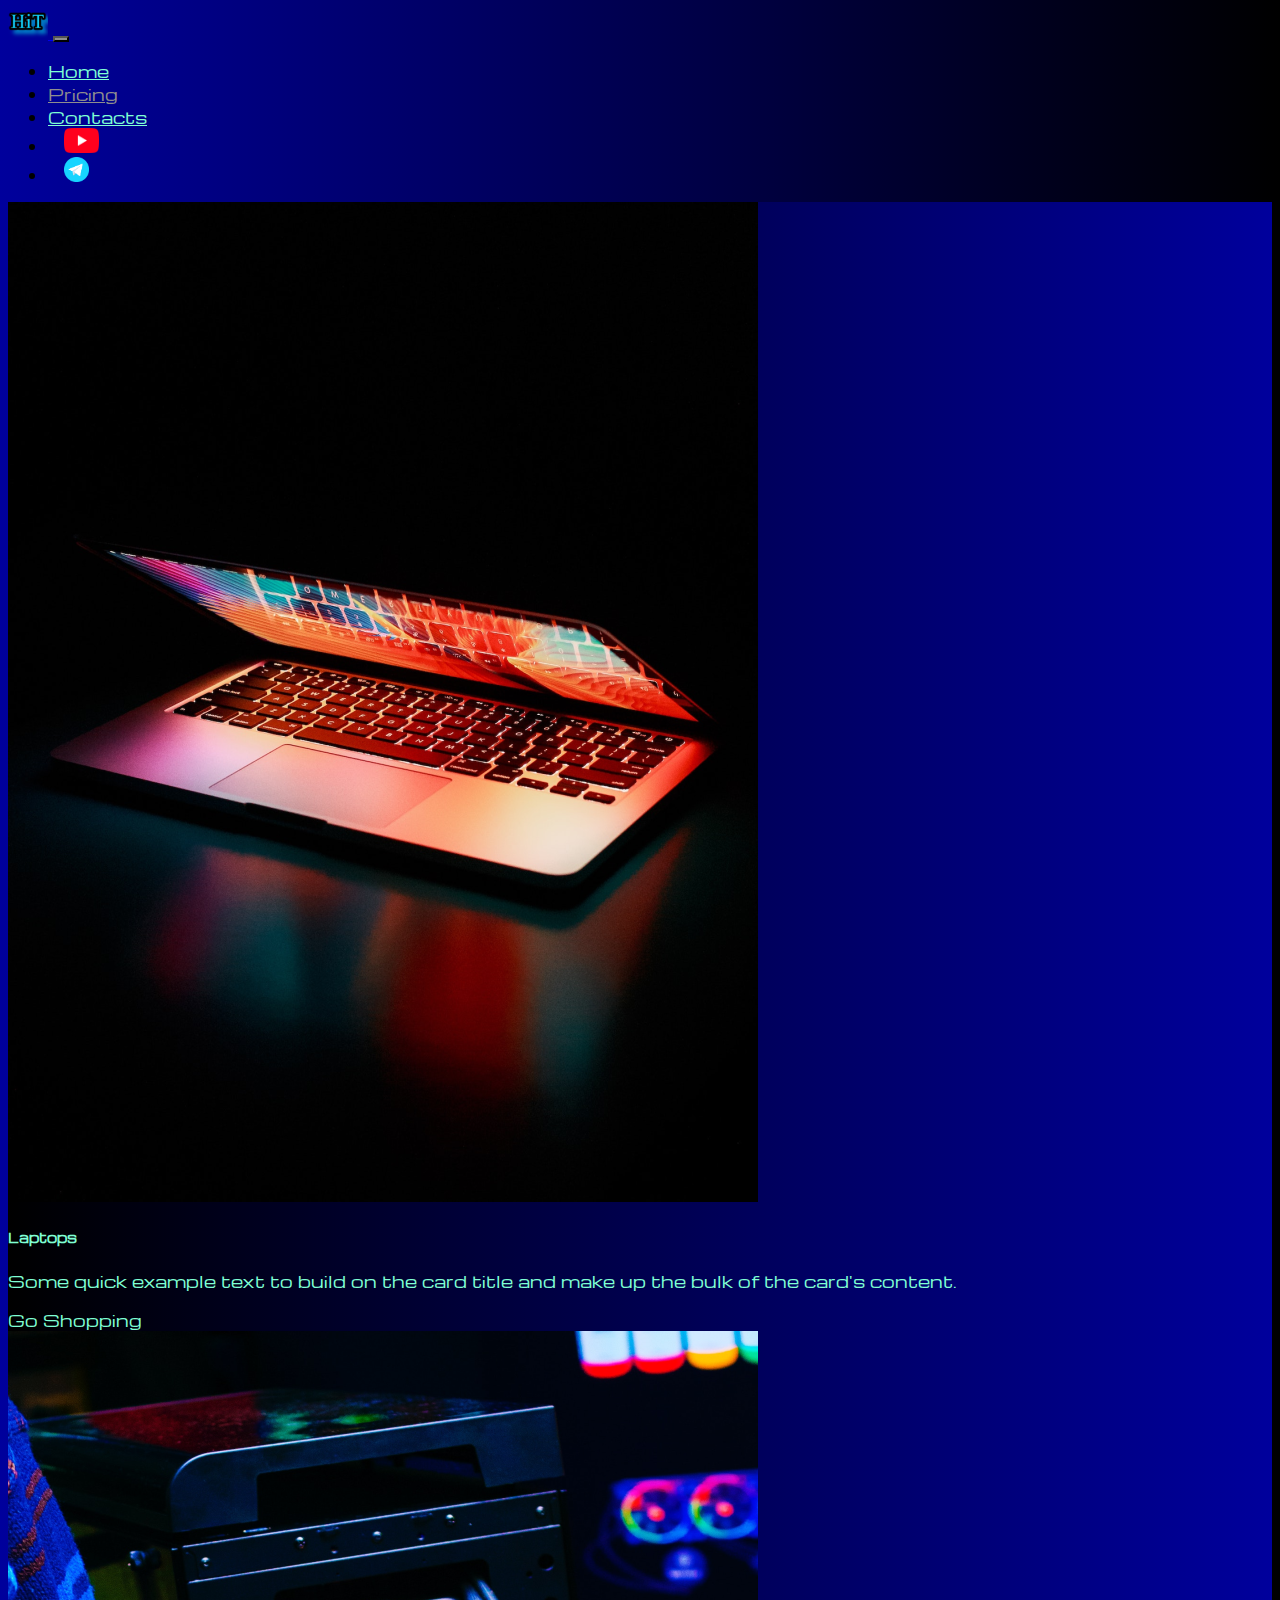
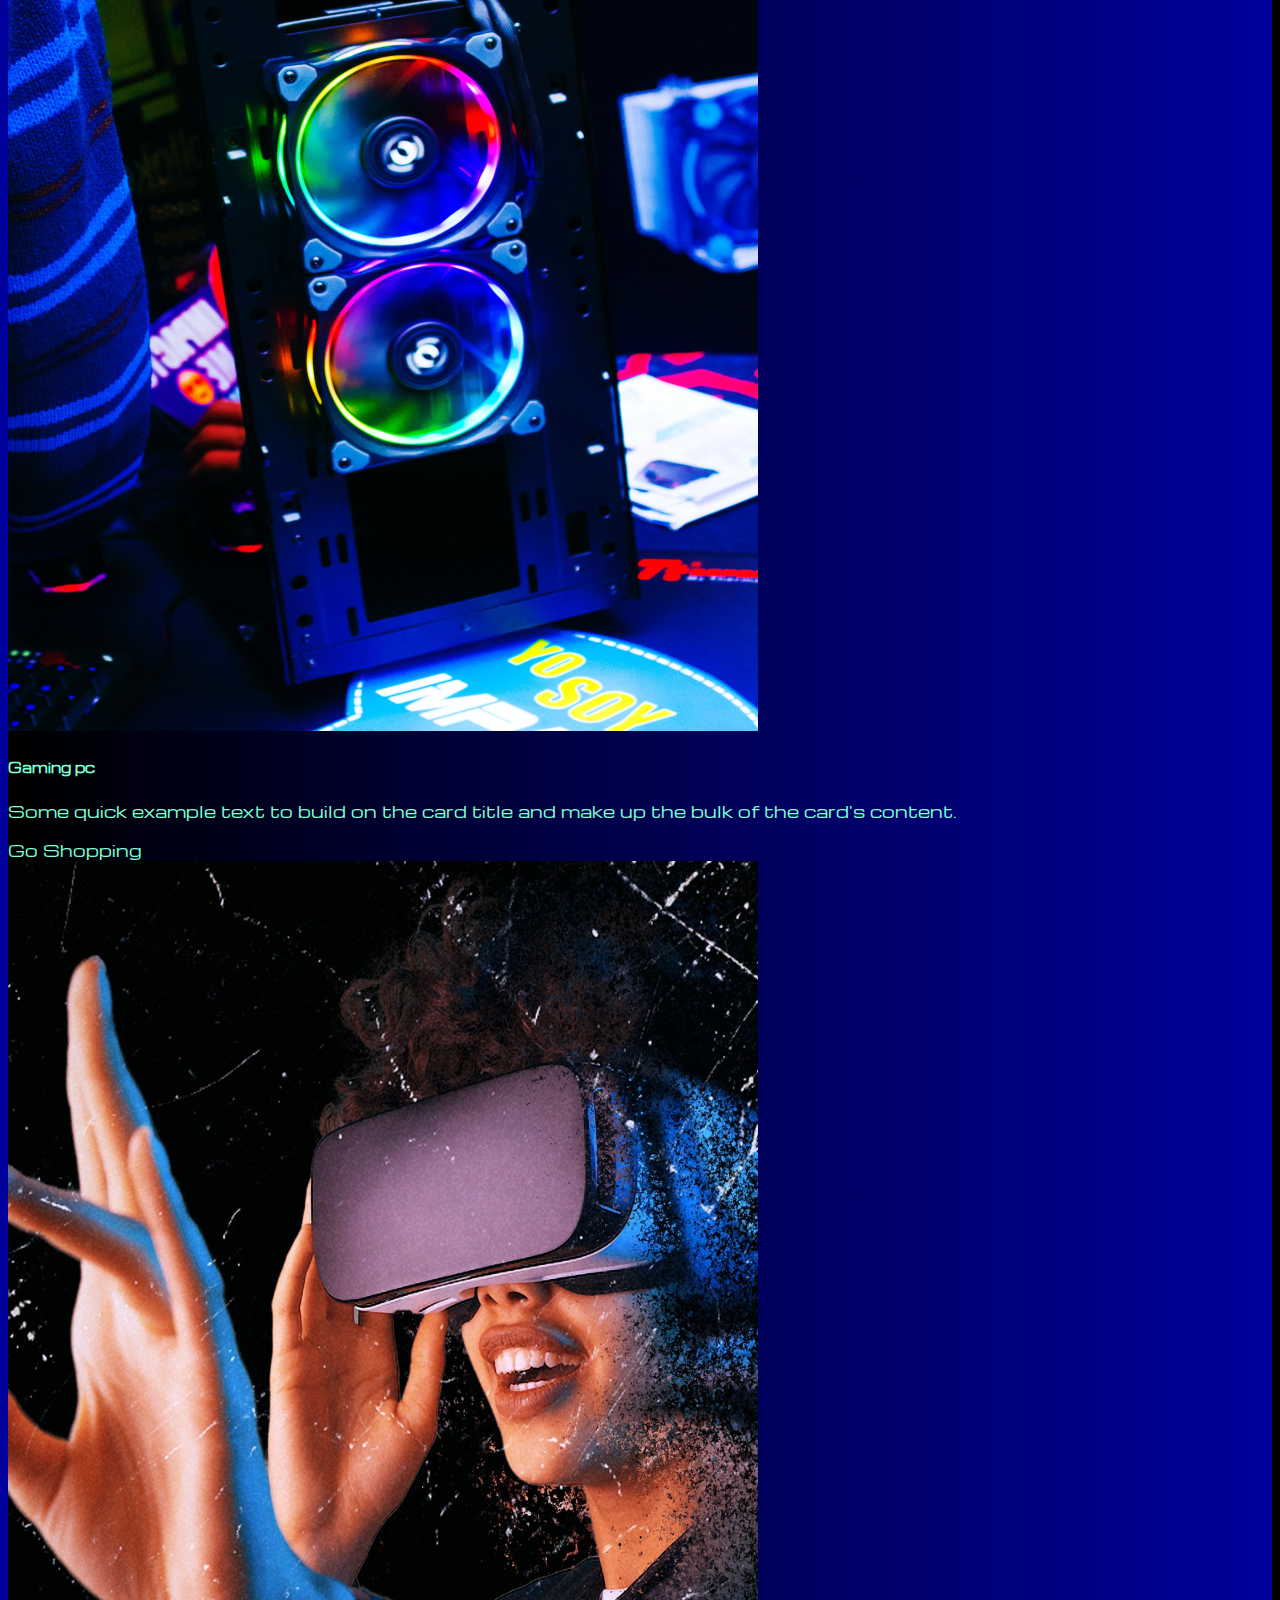
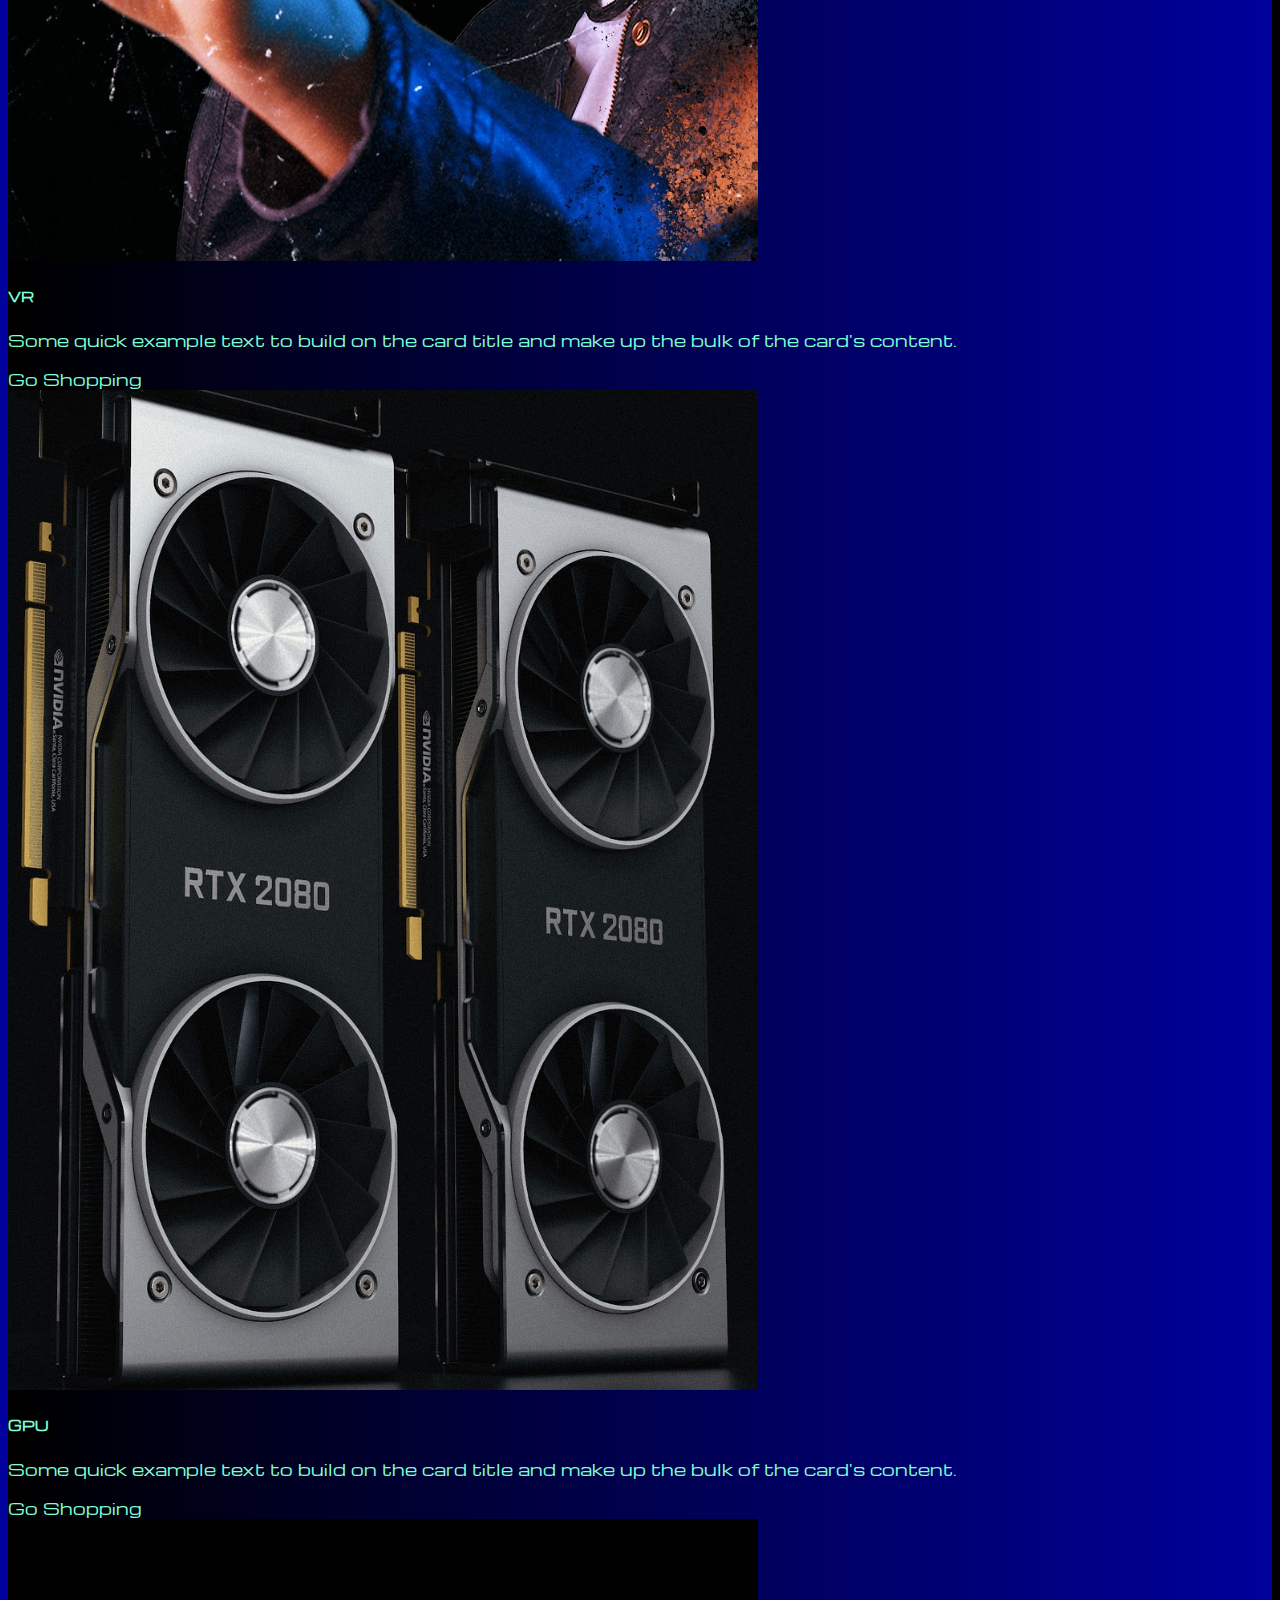
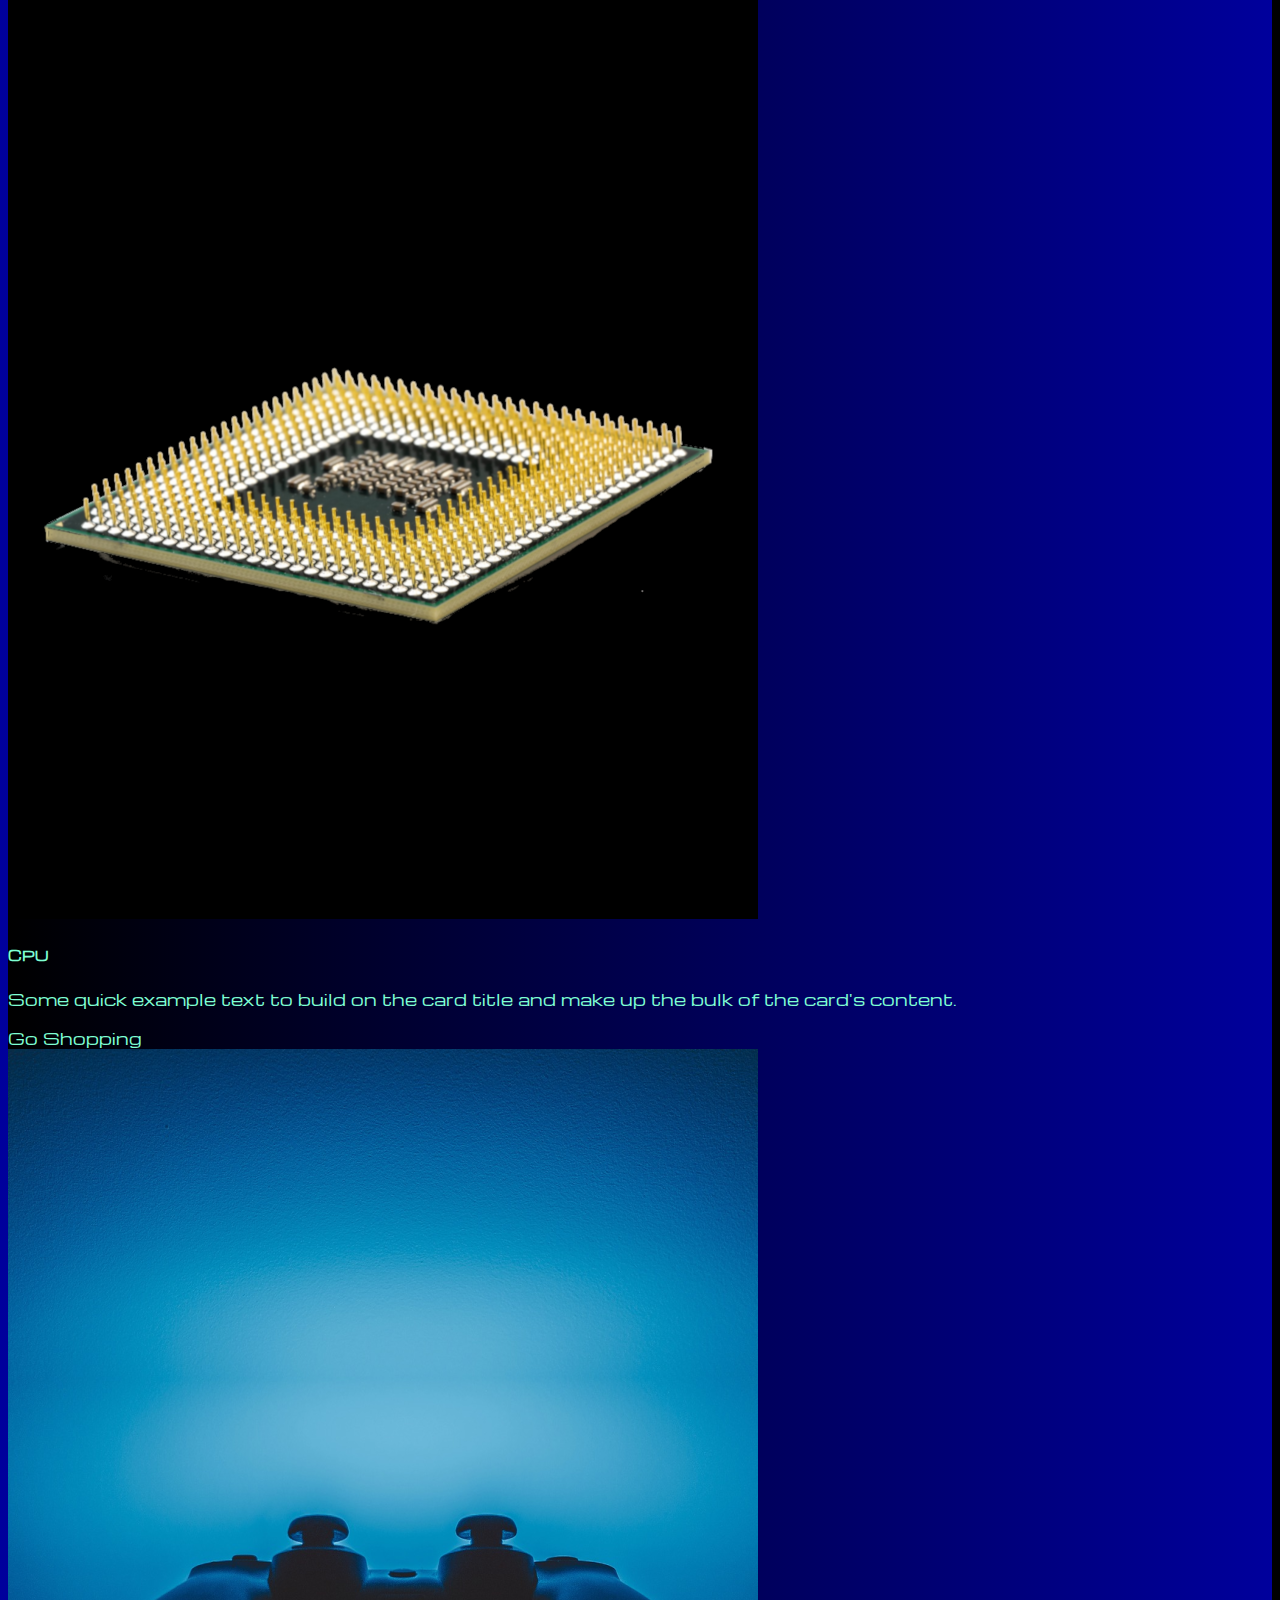
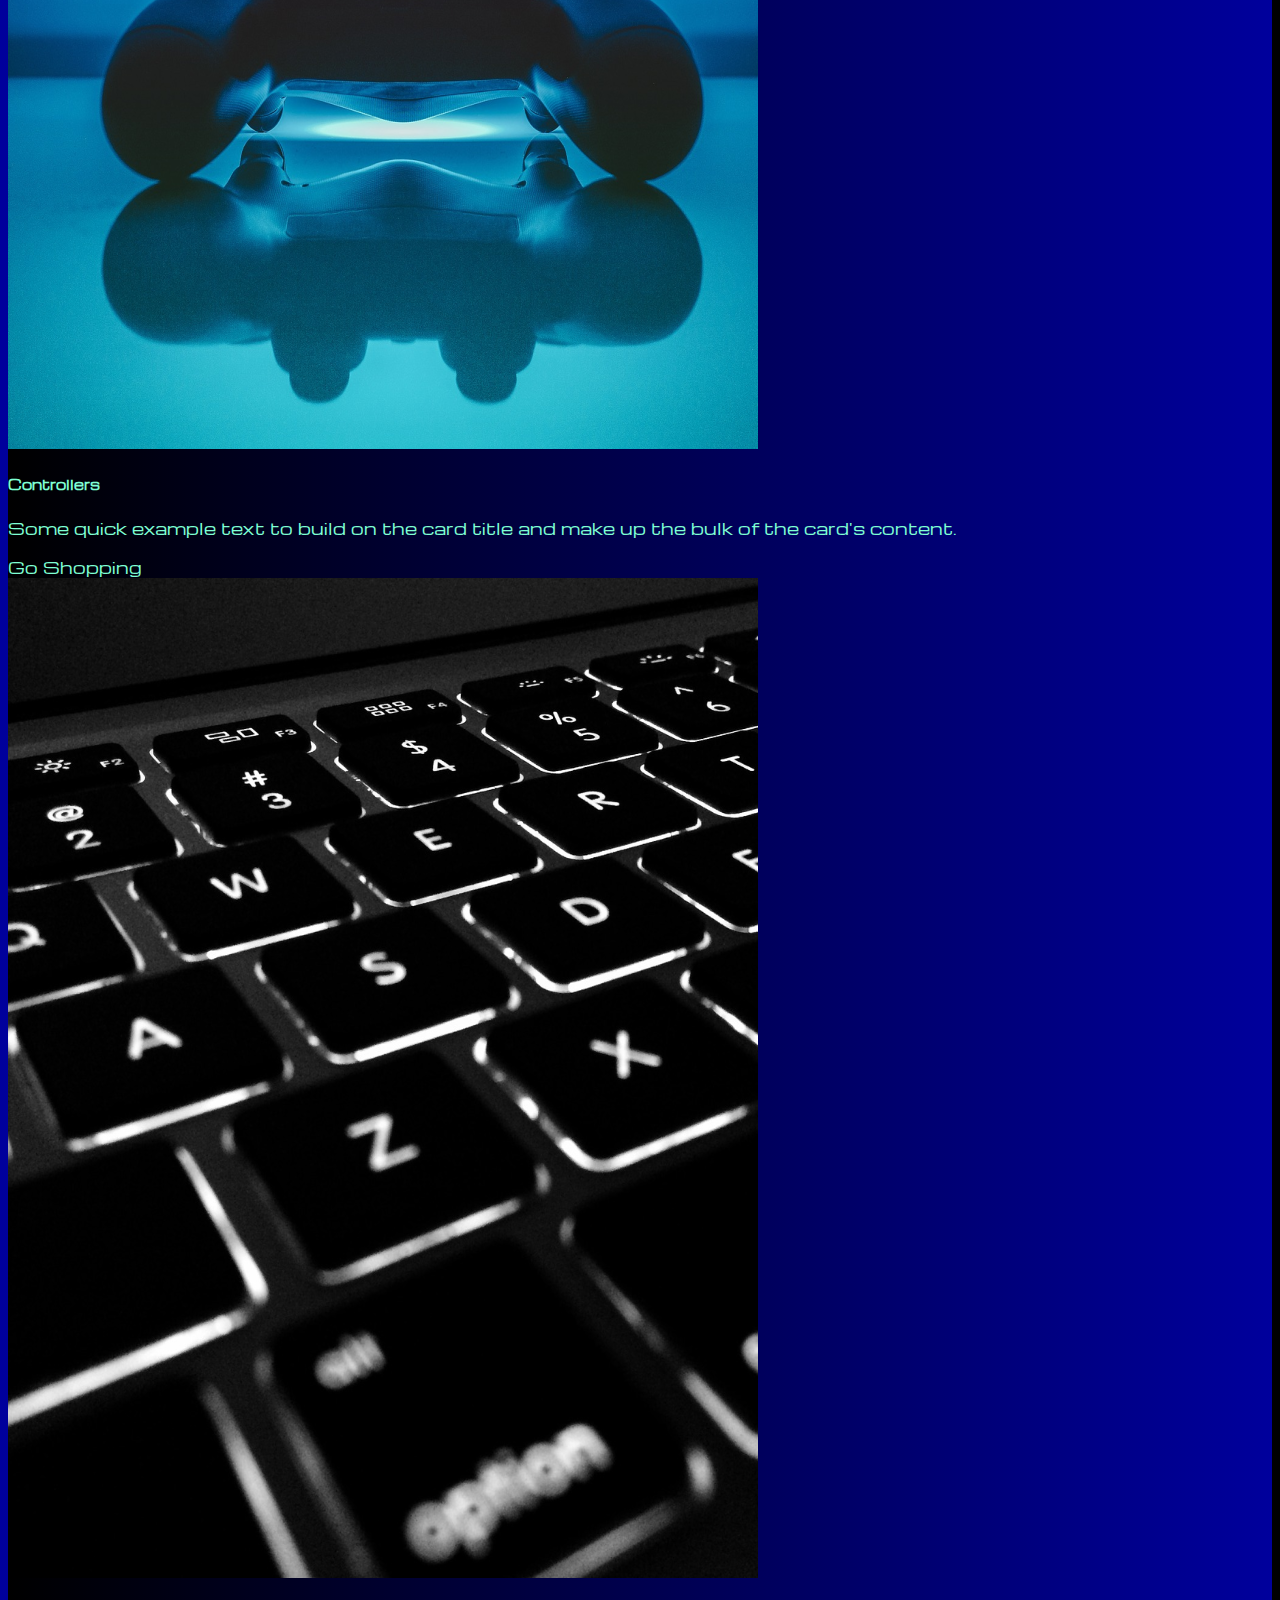
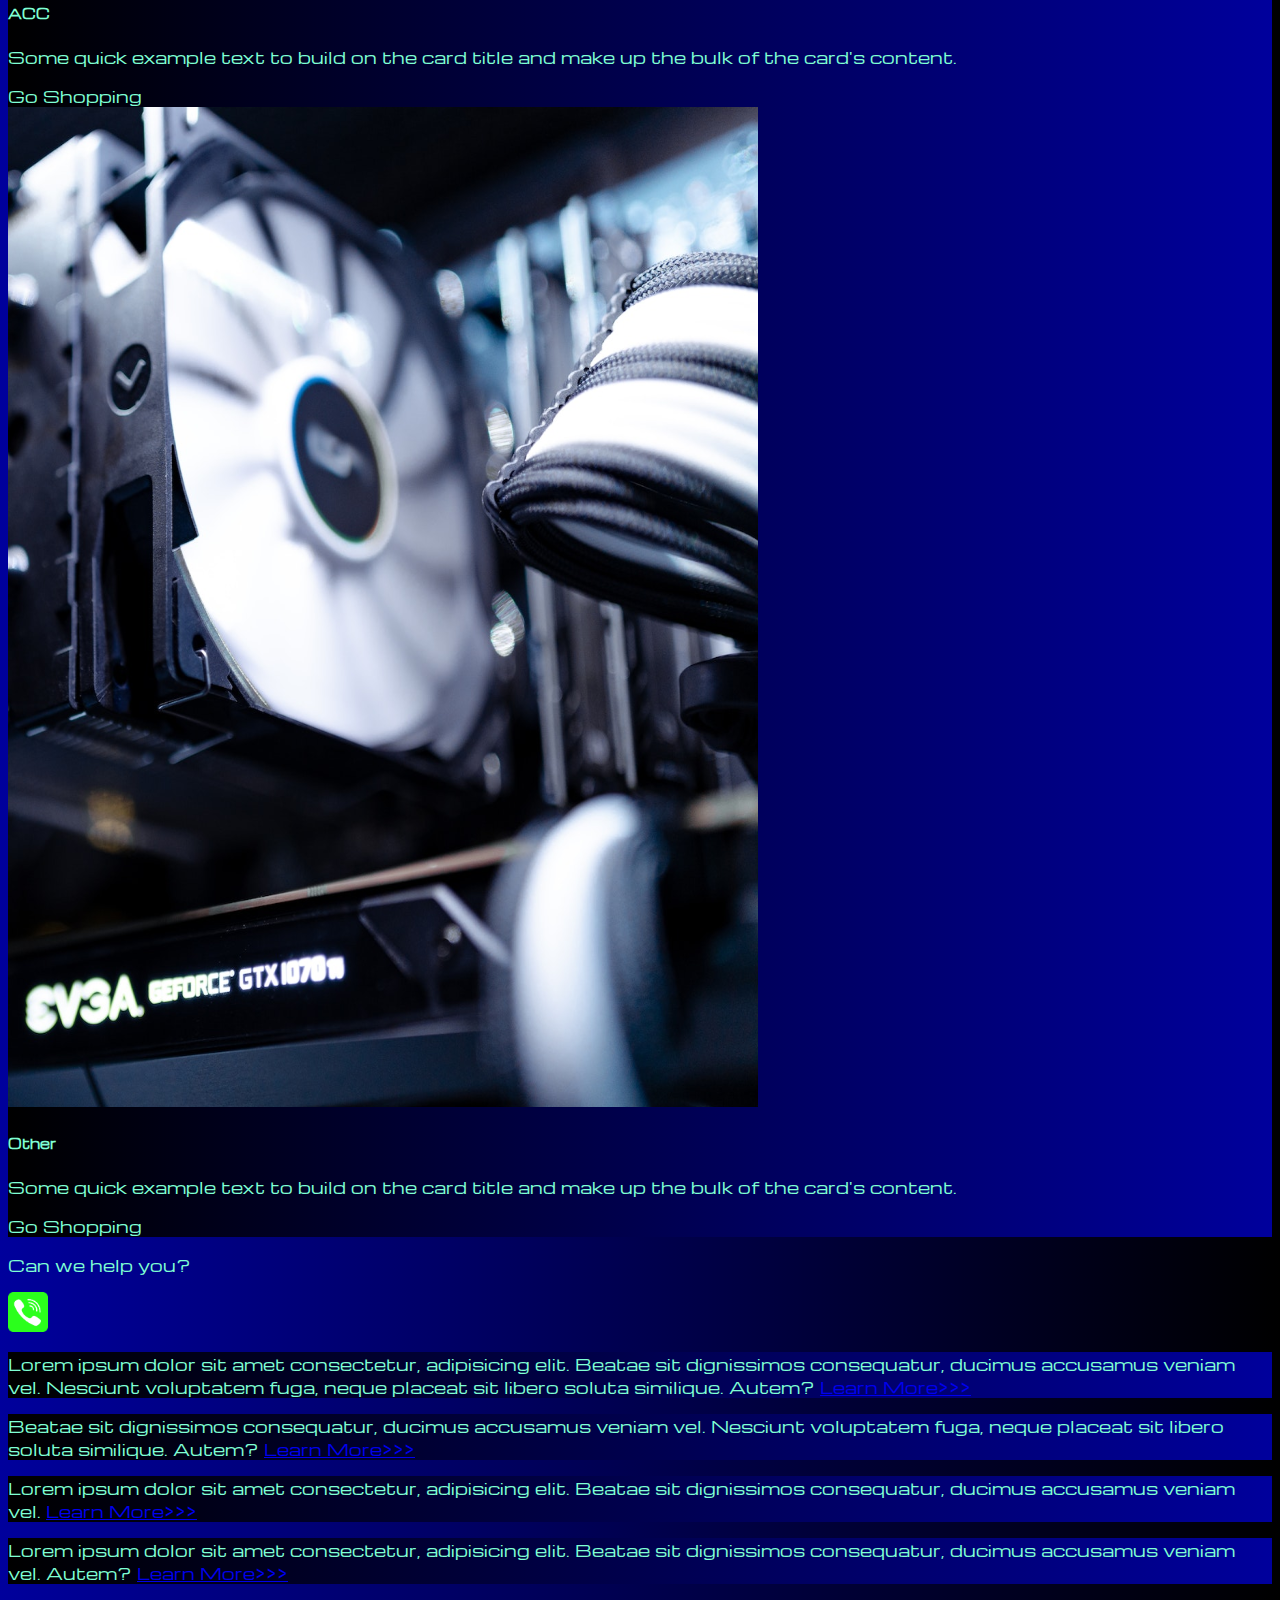
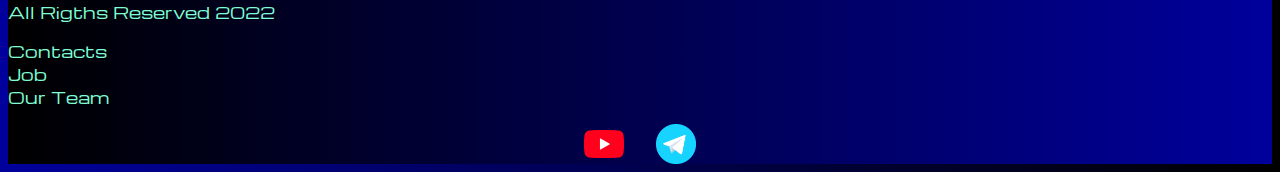
<file: pricing.html>
<!DOCTYPE html>
<html lang="en">
<head>
    <meta charset="UTF-8">
    <meta name="viewport" content="width=device-width, initial-scale=1.0">
    <title>HiT</title>
    <link href="https://cdn.jsdelivr.net/npm/bootstrap@5.2.3/dist/css/bootstrap.min.css" rel="stylesheet" integrity="sha384-rbsA2VBKQhggwzxH7pPCaAqO46MgnOM80zW1RWuH61DGLwZJEdK2Kadq2F9CUG65" crossorigin="anonymous">
    <link rel="stylesheet" href="source/styles/mycss.css">
</head>
<body>
    
    <header>
        <nav class="navbar navbar-expand-lg bg-dark">
            <div class="container-fluid">
                <a class="navbar-brand" href="/">
                    <img src="source/images/logo.png" alt="...">
                </a>
                <button class="navbar-toggler" type="button" data-bs-toggle="collapse" data-bs-target="#navbarNav"
                    aria-controls="navbarNav" aria-expanded="false" aria-label="Toggle navigation">
                    <span class="navbar-toggler-icon"></span>
                </button>
                <div class="collapse navbar-collapse" id="navbarNav">
                    <ul class="navbar-nav">
                        <li class="nav-item">
                            <a class="nav-link" aria-current="page" href="/">Home</a>
                        </li>
                        <li class="nav-item">
                            <a class="nav-link active" href="pricing.html">Pricing</a>
                        </li>
                        <li class="nav-item">
                            <a class="nav-link" href="pricing.html">Contacts</a>
                        </li>
                        <li class="nav-item">
                            <a class="nav-link" href="pricing.html">
                                <img style="width: 35px; margin-inline: 1em;" src="source/images/yt.png" alt="...">
                            </a>
                        </li>
                        <li class="nav-item">
                            <a class="nav-link" href="pricing.html">
                                <img style="width: 25px; margin-inline: 1em;" src="source/images/tg.png" alt="...">
                            </a>
                        </li>
                    </ul>
                </div>
            </div>
        </nav>
    </header>

    <section>
        <div class="container-fluid mt-4">
            <div class="row">
                <div class="col-lg-1"></div>
                <div class="col-lg-8 col-md-12">
                    <div class="row">
                        <div class="col-lg-4 col-md-6 mt-4">
                            <div class="card">
                                <a href="#"><img src="source/images/laptop.png" class="card-img-top" alt="laptop"></a>
                                <div class="card-body">
                                    <a href="#"><h5 class="card-title">Laptops</h5></a>
                                    <a href="#"><p class="card-text">Some quick example text to build on the card title and make up the bulk
                                        of the card's content.</p></a>
                                    <a href="#" class="btn btn-primary">Go Shopping</a>
                                </div>
                            </div>
                        </div>
                        <div class="col-lg-4 col-md-6 mt-4">
                            <div class="card">
                                <a href="#"><img src="source/images/gaming pc.png" class="card-img-top" alt="gaming pc"></a>
                                <div class="card-body">
                                    <a href="#"><h5 class="card-title">Gaming pc</h5></a>
                                    <a href="#"><p class="card-text">Some quick example text to build on the card title and make up the bulk
                                        of the card's content.</p></a>
                                    <a href="#" class="btn btn-primary">Go Shopping</a>
                                </div>
                            </div>
                        </div>
                        <div class="col-lg-4 col-md-6 mt-4">
                            <div class="card">
                                <a href="#"><img src="source/images/vr.png" class="card-img-top" alt="vr"></a>
                                <div class="card-body">
                                    <a href="#"><h5 class="card-title">VR</h5></a>
                                    <a href="#"><p class="card-text">Some quick example text to build on the card title and make up the bulk
                                        of the card's content.</p></a>
                                    <a href="#" class="btn btn-primary">Go Shopping</a>
                                </div>
                            </div>
                        </div>
                        <div class="col-lg-4 col-md-6 mt-4">
                            <div class="card">
                                <a href="#"><img src="source/images/gpu.png" class="card-img-top" alt="gpu"></a>
                                <div class="card-body">
                                    <a href="#"><h5 class="card-title">GPU</h5></a>
                                    <a href="#"><p class="card-text">Some quick example text to build on the card title and make up the bulk
                                        of the card's content.</p></a>
                                    <a href="#" class="btn btn-primary">Go Shopping</a>
                                </div>
                            </div>
                        </div>
                        <div class="col-lg-4 col-md-6 mt-4">
                            <div class="card">
                                <a href="#"><img src="source/images/cpu.png" class="card-img-top" alt="cpu"></a>
                                <div class="card-body">
                                    <a href="#"><h5 class="card-title">CPU</h5></a>
                                    <a href="#"><p class="card-text">Some quick example text to build on the card title and make up the bulk
                                        of the card's content.</p></a>
                                    <a href="#" class="btn btn-primary">Go Shopping</a>
                                </div>
                            </div>
                        </div>
                        <div class="col-lg-4 col-md-6 mt-4">
                            <div class="card">
                                <a href="#"><img src="source/images/controller.png" class="card-img-top" alt="controller"></a>
                                <div class="card-body">
                                    <a href="#"><h5 class="card-title">Controllers</h5></a>
                                    <a href="#"><p class="card-text">Some quick example text to build on the card title and make up the bulk
                                        of the card's content.</p></a>
                                    <a href="#" class="btn btn-primary">Go Shopping</a>
                                </div>
                            </div>
                        </div>
                        <div class="col-lg-4 col-md-6 mt-4">
                            <div class="card">
                                <a href="#"><img src="source/images/acc.png" class="card-img-top" alt="acc"></a>
                                <div class="card-body">
                                    <a href="#"><h5 class="card-title">ACC</h5></a>
                                    <a href="#"><p class="card-text">Some quick example text to build on the card title and make up the bulk
                                        of the card's content.</p></a>
                                    <a href="#" class="btn btn-primary">Go Shopping</a>
                                </div>
                            </div>
                        </div>
                        <div class="col-lg-4 col-md-6 mt-4">
                            <div class="card">
                                <a href="#"><img src="source/images/other.png" class="card-img-top" alt="other"></a>
                                <div class="card-body">
                                    <a href="#"><h5 class="card-title">Other</h5></a>
                                    <a href="#"><p class="card-text">Some quick example text to build on the card title and make up the bulk
                                        of the card's content.</p></a>
                                    <a href="#" class="btn btn-primary">Go Shopping</a>
                                </div>
                            </div>
                        </div>
                    </div>
                    <div class="col-lg-12 col-md-12 text-center mt-4">
                        <a href="#" style="text-decoration: none;"><p>Can we help you?</p></a>
                    </div>
                    <div class="col-lg-12 col-md-12 text-center">
                        <img class="call-anim" style="width: 40px;" src="source/images/phone.png" alt="...">
                    </div>
                </div>
                <div class="col-lg-3 col-md-12">
                    <div class="row px-2">
                        <div class="col-lg-12 sidebar my-4">
                            <p>Lorem ipsum dolor sit amet consectetur, adipisicing elit. Beatae sit dignissimos consequatur, ducimus accusamus veniam vel. Nesciunt voluptatem fuga, neque placeat sit libero soluta similique. Autem? <a href="#">Learn More>>></a></p>
                        </div>
                        <div class="col-lg-12 sidebar my-4">
                            <p>Beatae sit dignissimos consequatur, ducimus accusamus veniam vel. Nesciunt voluptatem fuga, neque placeat sit libero soluta similique. Autem? <a href="#">Learn More>>></a></p>
                        </div>
                        <div class="col-lg-12 sidebar my-4">
                            <p>Lorem ipsum dolor sit amet consectetur, adipisicing elit. Beatae sit dignissimos consequatur, ducimus accusamus veniam vel. <a href="#">Learn More>>></a></p>
                        </div>
                        <div class="col-lg-12 sidebar my-4">
                            <p>Lorem ipsum dolor sit amet consectetur, adipisicing elit. Beatae sit dignissimos consequatur, ducimus accusamus veniam vel. Autem? <a href="#">Learn More>>></a></p>
                        </div>
                    </div>
                </div>
            </div>
        </div>
    </section>

    <footer class="mt-4">
        <div class="container-fluid">
            <div class="row">
                <div class="col-lg-4 col-md-12 footer-text text-center">
                    <p>All Rigths Reserved 2022</p>
                </div>
                <div class="col-lg-4 col-md-12 footer-text text-center">
                    <p>Contacts<br>Job<br>Our Team</p>
                </div>
                <div class="col-lg-4 col-md-12 media-links">
                    <img style="width: 40px; margin-inline: 1em;" src="source/images/yt.png" alt="...">
                    <img style="width: 40px; margin-inline: 1em;" src="source/images/tg.png" alt="...">
                </div>
            </div>
        </div>
    </footer>

    <script src="https://cdn.jsdelivr.net/npm/bootstrap@5.2.3/dist/js/bootstrap.bundle.min.js" integrity="sha384-kenU1KFdBIe4zVF0s0G1M5b4hcpxyD9F7jL+jjXkk+Q2h455rYXK/7HAuoJl+0I4" crossorigin="anonymous"></script>
</body>
</html>
</file>
<file: source/styles/mycss.css>
@import url('https://fonts.googleapis.com/css2?family=Michroma&display=swap');

body {
    font-family: Michroma, serif;
    background: linear-gradient(90deg, #00009c, #000000 100%);
}

p {
    color: aquamarine;
}

.nav-link {
    color: aquamarine;
}

.navbar-nav .nav-link.active {
    color: rgb(143, 142, 142);
}

.navbar-brand img {
    width: 40px;
}

.navbar-toggler {
    background-color: rgb(143, 142, 142);
}

.sidebar {
    color: aquamarine;
    background: linear-gradient(270deg, #00009c, #000000 100%);
}

.card {
    background: linear-gradient(270deg, #00009c, #000000 100%);
    color: aquamarine;
}

.card a {
    text-decoration: none;
    color: aquamarine;
}

.btn {
    margin-top: 10px;
}

.slide-text,
.footer-text {
    color: aquamarine;
    margin: auto auto;
}

footer,
.btn-outline-primary {
    background: linear-gradient(270deg, #00009c, #000000 100%);
}

.media-links {
    display: flex;
    justify-content: center;
    align-items: center;
}

.call-anim {
    animation: call 2s ease 0s infinite normal forwards;
}

@keyframes call {
    0%,
    100% {
        transform: translateX(0%);
        transform-origin: 50% 50%;
    }

    15% {
        transform: translateX(-30px) rotate(-6deg);
    }

    30% {
        transform: translateX(15px) rotate(6deg);
    }

    45% {
        transform: translateX(-15px) rotate(-3.6deg);
    }

    60% {
        transform: translateX(9px) rotate(2.4deg);
    }

    75% {
        transform: translateX(-6px) rotate(-1.2deg);
    }
}

@media (max-width: 755px) {
    .carousel-indicators {
        display: none;
    }
}
</file>
